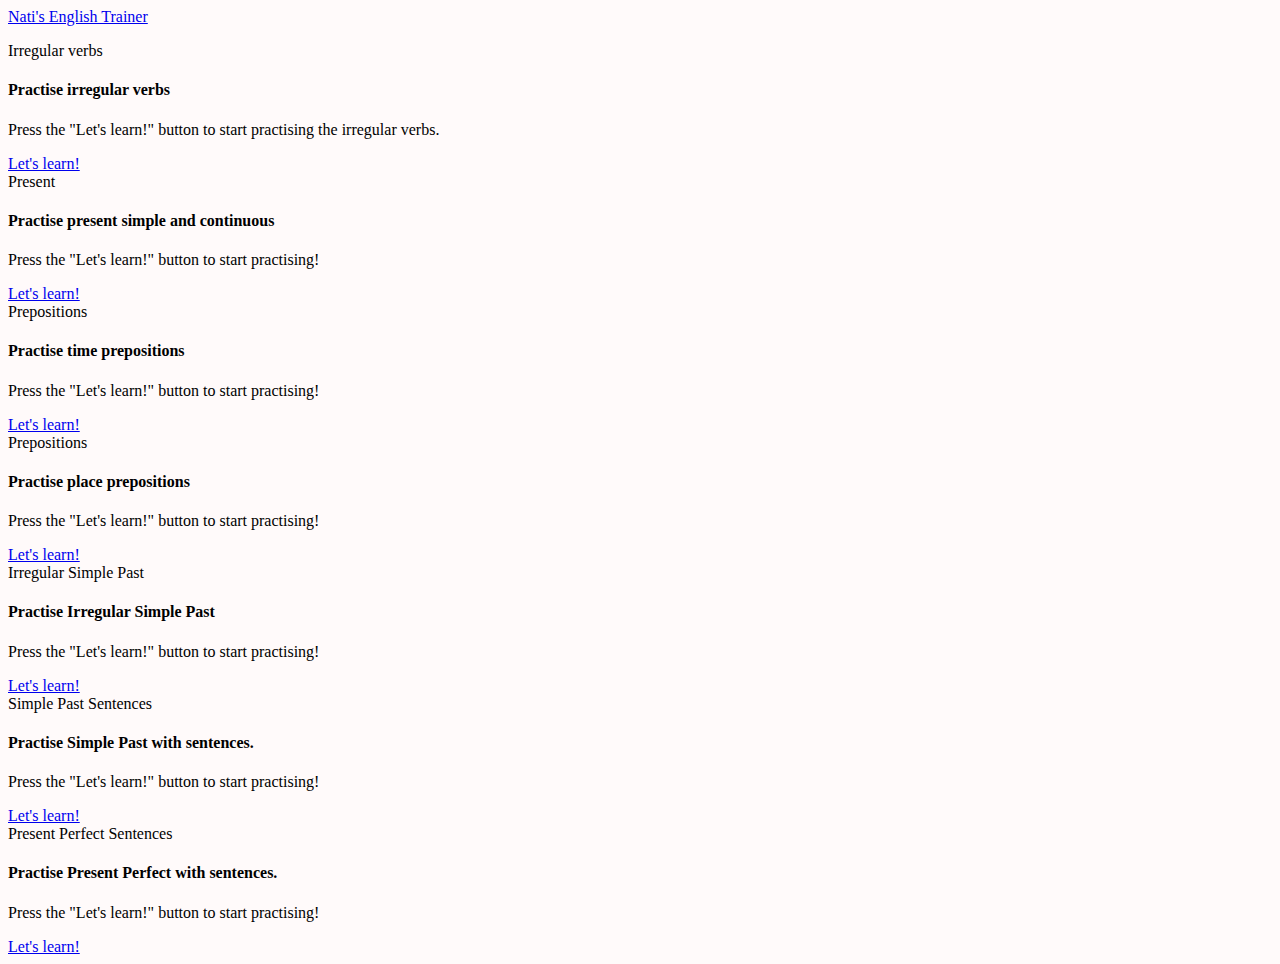
<file: index.html>
<!DOCTYPE html>
<html lang="en">

<head>
  <meta charset="UTF-8">
  <meta name="viewport" content="width=device-width, initial-scale=1.0">
  <meta http-equiv="X-UA-Compatible" content="ie=edge">
  <title>Nati's English Trainer</title>
  <link rel="stylesheet" href="style.css">
  <link rel="stylesheet" href="https://bootswatch.com/4/sketchy/bootstrap.min.css">
  <link rel="stylesheet" href="modal.css">
</head>

<body>
  <div class="container">
    <nav class="navbar navbar-expand-lg navbar-dark bg-success mt-1">
      <a class="navbar-brand" href="#">Nati's English Trainer</a>
      <ul class="navbar-nav mr-auto">
    </nav>
  </div>
  <div class="container mt-5">
    <div class="row row-cols-1 row-cols-sm-3">
      <div class="col mb-4">
        <div class="card h-100">
          <div class="card-header">Irregular verbs</div>
          <div class="card-body">
            <h4 class="card-title">Practise irregular verbs</h4>
            <p class="card-text">Press the "Let's learn!" button to start practising the irregular verbs.</p>
          </div>
          <div class="card-footer">
            <a href="irregular.html" id="irregularTrainerButton" class="btn btn-info btn-block">Let's learn!</a>
          </div>
        </div>
      </div>
      <div class="col mb-4">
        <div class="card h-100">
          <div class="card-header">Present</div>
          <div class="card-body">
            <h4 class="card-title">Practise present simple and continuous</h4>
            <p class="card-text">Press the "Let's learn!" button to start practising!</p>
          </div>
          <div class="card-footer">
            <a href="present.html" id="present" class="btn btn-info btn-block">Let's learn!</a>
          </div>
        </div>
      </div>
      <div class="col mb-4">
        <div class=" card  h-100">
          <div class="card-header">Prepositions</div>
          <div class="card-body">
            <h4 class="card-title">Practise time prepositions</h4>
            <p class="card-text">Press the "Let's learn!" button to start practising!</p>
          </div>
          <div class="card-footer">
            <a href="prepositionsTime.html" id="timepreposition" class="btn btn-info btn-block">Let's learn!</a>
          </div>
        </div>
      </div>
      <div class="col mb-4">
        <div class=" card  h-100">
          <div class="card-header">Prepositions</div>
          <div class="card-body">
            <h4 class="card-title">Practise place prepositions</h4>
            <p class="card-text">Press the "Let's learn!" button to start practising!</p>
          </div>
          <div class="card-footer">
            <a href="prepositionsPlace.html" id="placepreposition" class="btn btn-info btn-block">Let's learn!</a>
          </div>
        </div>
      </div>
      <div class="col mb-4">
        <div class=" card  h-100">
          <div class="card-header">Irregular Simple Past</div>
          <div class="card-body">
            <h4 class="card-title">Practise Irregular Simple Past</h4>
            <p class="card-text">Press the "Let's learn!" button to start practising!</p>
          </div>
          <div class="card-footer">
            <a href="irregularSimplePast.html" id="placepreposition" class="btn btn-info btn-block">Let's learn!</a>
          </div>
        </div>
      </div>
      <div class="col mb-4">
        <div class=" card  h-100">
          <div class="card-header">Simple Past Sentences</div>
          <div class="card-body">
            <h4 class="card-title">Practise Simple Past with sentences.</h4>
            <p class="card-text">Press the "Let's learn!" button to start practising!</p>
          </div>
          <div class="card-footer">
            <a href="pastSentences.html" id="placepreposition" class="btn btn-info btn-block">Let's learn!</a>
          </div>
        </div>
      </div>
      <div class="col mb-4">
        <div class=" card  h-100">
          <div class="card-header">Present Perfect Sentences</div>
          <div class="card-body">
            <h4 class="card-title">Practise Present Perfect with sentences.</h4>
            <p class="card-text">Press the "Let's learn!" button to start practising!</p>
          </div>
          <div class="card-footer">
            <a href="presentPerfectSentences.html" class="btn btn-info btn-block">Let's learn!</a>
          </div>
        </div>
      </div>
    </div>
  </div>
  </div>
</body>

</html>
</file>
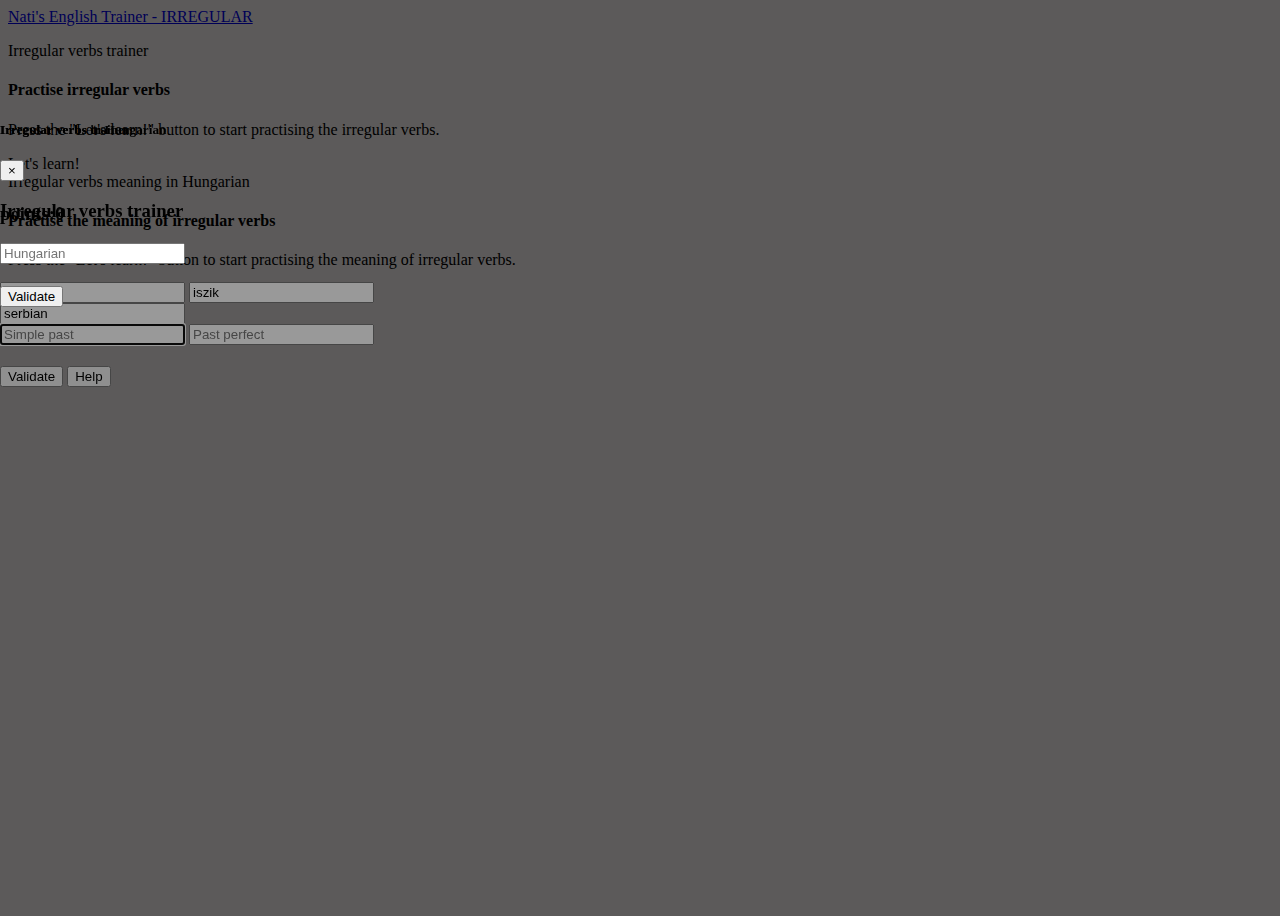
<file: irregular.html>
<!DOCTYPE html>
<html lang="en">

<head>
  <meta charset="UTF-8">
  <meta name="viewport" content="width=device-width, initial-scale=1.0">
  <meta http-equiv="X-UA-Compatible" content="ie=edge">
  <title>Nati's English Trainer</title>
  <link rel="stylesheet" href="style.css">
  <link rel="stylesheet" href="https://bootswatch.com/4/journal/bootstrap.min.css">
  <link rel="stylesheet" href="modal.css">
</head>

<body>
  <div class="container">
    <nav class="navbar navbar-expand-lg navbar-dark bg-success mt-1">
      <a class="navbar-brand" href="#">Nati's English Trainer - IRREGULAR</a>
      <ul class="navbar-nav mr-auto">
    </nav>
  </div>
  <div class="container mt-5">
    <div class="row row-cols-1 row-cols-sm-3">
      <div class="col mb-4">
        <div class="card h-100">
          <div class="card-header">Irregular verbs trainer</div>
          <div class="card-body">
            <h4 class="card-title">Practise irregular verbs</h4>
            <p class="card-text">Press the "Let's learn!" button to start practising the irregular verbs.</p>
          </div>
          <div class="card-footer">
            <div id="irregularTrainerButton" class="btn btn-info btn-block">Let's learn!</div>
          </div>
        </div>
      </div>
      <div class="col mb-4">
        <div class="card h-100">
          <div class="card-header">Irregular verbs meaning in Hungarian</div>
          <div class="card-body">
            <h4 class="card-title">Practise the meaning of irregular verbs</h4>
            <p class="card-text">Press the "Let's learn!" button to start practising the meaning of irregular verbs.</p>
          </div>
          <div class="card-footer">
            <div id="irregularHungarianButton" class="btn btn-info btn-block">Let's learn!</div>
          </div>
        </div>
      </div>
    </div>
    <!-- Remove till update other parto of the app-->
    <!-- <a href="index.html" class = "btn btn-danger btn-block">Back to main page</a> -->
  </div>


  <div id="irregularModal" class="d-none modal-irregular ">
    <div class="modal-dialog" role="document">
      <div class="modal-content">
        <div class="modal-header">
          <h5 class="modal-title">Irregular verbs trainer</h5>
          <button type="button" class="close" data-dismiss="modal" id="close-irregular-modal">
            <span aria-hidden="true">&times;</span>
          </button>
        </div>
        <div class="modal-body">
          <header class="text-center mt-3">
            <h3 id="title">Irregular verbs trainer</h3>
            <h3 class="mt-1">points:<span class="col-3" id="scoreBoard">0</span></span> Help: <span class="col-3"
                id="helpsCount">3</span> </h3>
          </header>
          <section id="body">
            <main id="main" class="mt-3">
              <div class="row">
                <input id="wordDisplay" class="mt-1 form-control col-6" type="text" readonly>
                <input type="text" id="meaningHungarian" class="mt-1 form-control col-6" readonly>
              </div>
              <div class="row">
                <input type="text" id="meaningSerbian" class="col-6 d-none form-control">
              </div>
            </main>
            <div class="row mt-3">
              <input type="text" id="inputSimplePast" class="mt-1 form-control col-6" placeholder="Simple past">
              <input type="text" id="inputPastPerfect" class="mt-1 form-control col-6" placeholder="Past perfect">
              <h4></h4>
              <button class="btn btn btn-success col-6 mt-3" id="submit">Validate</button>
              <button class="btn btn btn-info col-6 mt-3" id="help">Help</button>
            </div>
          </section>
        </div>
      </div>
    </div>
  </div>

  <div id="irregularHungarianModal" class="d-none modal-irregular">
    <div class="modal-dialog" role="document">
      <div class="modal-content">
        <div class="modal-header">
          <h5 class="modal-title">Irregular verbs in Hungarian</h5>
          <button type="button" class="close" data-dismiss="modal" id="close-irregularHungarian-modal">
            <span aria-hidden="true">&times;</span>
          </button>
        </div>
        <div class="modal-body">
          <header class="text-center mt-3">
            <h4 id="irregularWordsDisplay"> </h4>
            <h3 class="mt-1">points:<span class="col-3" id="scoreBoardIrregularHungarian">0</h3>
          </header>
          <section id="body">
            <div class="row mt-3">
              <input type="text" id="inputIrregularHungarian" class="mt-1 form-control col-12" placeholder="Hungarian">
              <h4></h4>
              <div class="col-3"></div>
              <button class="btn btn-lg btn-success col-6 mt-3" id="submitIrregularHungarian">Validate</button>
            </div>
          </section>
        </div>
      </div>
    </div>
  </div>
  <script src="getIrregularWordsData.js"></script>
  <script src="irregular.js"></script>
</body>

</html>
</file>
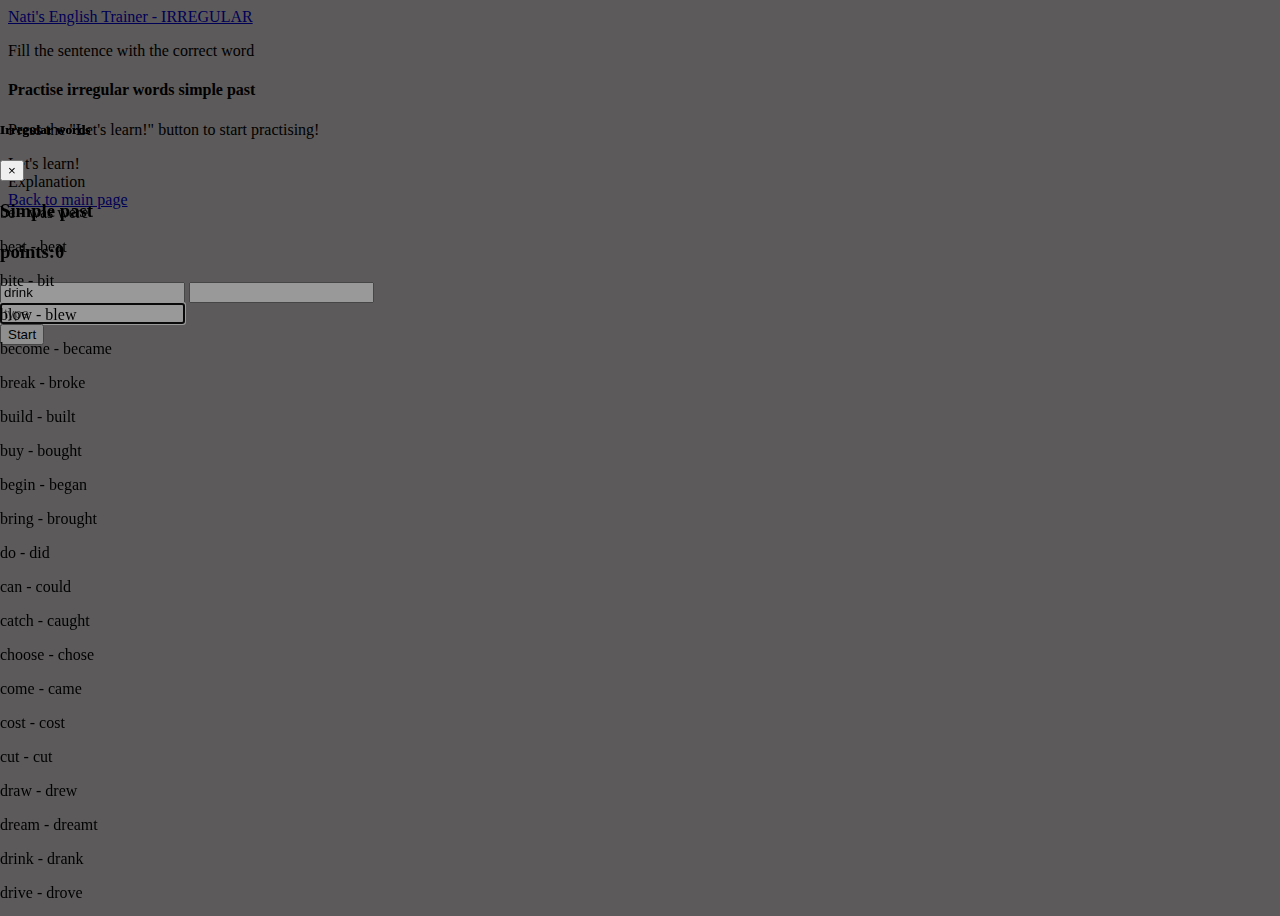
<file: irregularSimplePast.html>
<!DOCTYPE html>
<html lang="en">

<head>
  <meta charset="UTF-8">
  <meta name="viewport" content="width=device-width, initial-scale=1.0">
  <meta http-equiv="X-UA-Compatible" content="ie=edge">
  <title>Nati's English Trainer</title>
  <link rel="stylesheet" href="style.css">
  <link rel="stylesheet" href="https://bootswatch.com/4/sketchy/bootstrap.min.css">
  <link rel="stylesheet" href="modal.css">
</head>

<body>
  <div class="container">
    <nav class="navbar navbar-expand-lg navbar-dark bg-success mt-1">
      <a class="navbar-brand" href="#">Nati's English Trainer - IRREGULAR</a>
        <ul class="navbar-nav mr-auto">
      </div>
    </nav>
  </div>
  <div class="container mt-5">
    <div class="row">
    <div class="card border-primary mb-3 col-md-4">
      <div class="card-header">Fill the sentence with the correct word</div>
      <div class="card-body">
        <h4 class="card-title">Practise irregular words simple past</h4>
        <p class="card-text">Press the "Let's learn!" button to start practising!</p>
      </div>
      <div class="card-footer">
        <div id="presentTrainerButton" class="btn btn-info btn-block">Let's learn!</div>
        <div id="explanationButton" class="btn btn-info btn-block">Explanation</div>
      </div>
    </div>
    </div>
    <a href="index.html" class = "btn btn-danger btn-block">Back to main page</a>
  </div>
  


  <div id="presentSentencesModal" class="d-none modal-irregular ">
    <div class="modal-dialog" role="document">
      <div class="modal-content">
        <div class="modal-header">
          <h5 class="modal-title">Irregular words</h5>
          <button type="button" class="close" data-dismiss="modal" id="close-irregular-modal">
            <span aria-hidden="true">&times;</span>
          </button>
        </div>
        <div class="modal-body">
          <header class="text-center mt-3">
            <h3 id="title">Simple past</h3>
            <h3 class="mt-1">points:<span class="col-3" id="scoreBoard">0</span></h3>
          </header>
          <section id="body">
            <main id="main" class="mt-3">
              <div class="row">
                <input id="sentenceDisplay" class="mt-1 form-control col-8" type="text" readonly>
                <input id="wordDisplay" class="mt-1 form-control col-4" type="text" readonly>
            </div>
            </main>
            <div class="row mt-3">
              <div class="col-3"></div>
              <input type="text" id="inputPresentTense" class="mt-1 form-control col-6" placeholder="type">
              <div class="col-3"></div>
            </div>
              <div class="row mt-3">
                <div class="col-3"></div> 
              <button class="btn btn-success col-6" id="submit">Start</button>
            </div>
        </section>
      </div>
    </div>
  </div>
  </div>

  <div id="explanationModal" class="d-none modal-irregular ">
    <div class="modal-dialog" role="document">
      <div class="modal-content">
        <div class="modal-header">
          <h5 class="modal-title">Irregular words</h5>
          <button type="button" class="close" data-dismiss="modal" id="close-explanation-modal">
            <span aria-hidden="true">&times;</span>
          </button>
        </div>
        <div class="modal-body">
          <header class="text-center mt-3">

            <h3 id="explanationTitle" class="mt-1"></h3>
          </header>
          <section id="body">
            <main id="main" class="mt-3">
              <div class="row">
                <h5 id="explanationDescription" class="mt-1 " type="text" readonly></h5>
            </div>
            </main>
    
                <div id="explanationSample" class="mt-1 text-center row"></div>

                <button class="btn btn-success col-12" id="close-explanation-modal-end">Close</button>
          
        </section>
      </div>
    </div>
  </div>
  </div>
  <script src="getIrregularWordsSimplePast.js"></script>
  <script src="irregularSimplePast.js"></script>
  <script src="irregularSimplePastExplanation.js"></script>
</body>

</html>
</file>
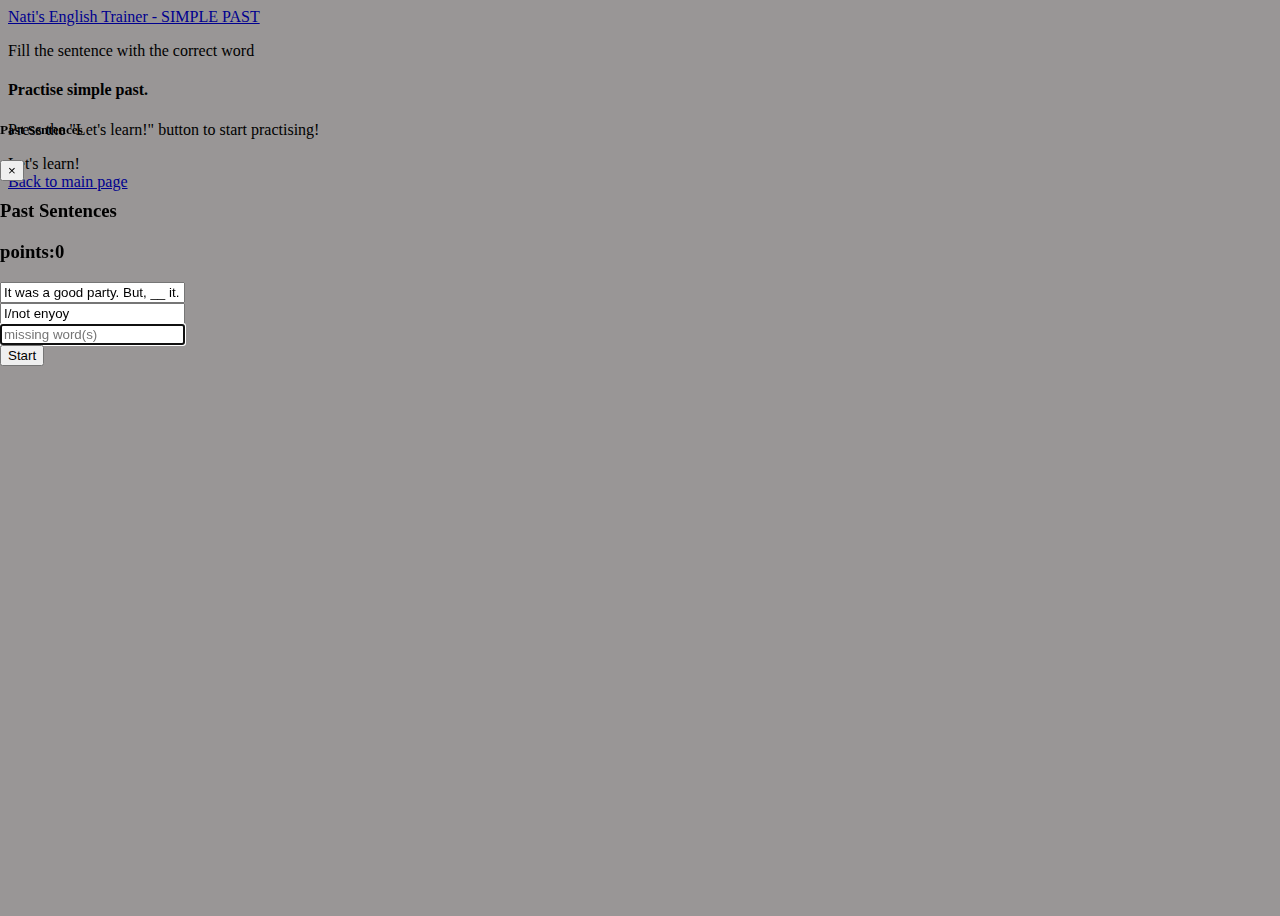
<file: pastSentences.html>
<!DOCTYPE html>
<html lang="en">

<head>
  <meta charset="UTF-8">
  <meta name="viewport" content="width=device-width, initial-scale=1.0">
  <meta http-equiv="X-UA-Compatible" content="ie=edge">
  <title>Nati's English Trainer</title>
  <link rel="stylesheet" href="style.css">
  <link rel="stylesheet" href="https://bootswatch.com/4/sketchy/bootstrap.min.css">
  <link rel="stylesheet" href="modal.css">
</head>

<body>
  <div class="container">
    <nav class="navbar navbar-expand-lg navbar-dark bg-success mt-1">
      <a class="navbar-brand" href="#">Nati's English Trainer - SIMPLE PAST</a>
        <ul class="navbar-nav mr-auto">
          <!--
      <li class="nav-item active">
        <a class="nav-link" href="#">Home <span class="sr-only">(current)</span></a>
      </li>
      <li class="nav-item">
        <a class="nav-link" href="#">Features</a>
      </li>
      <li class="nav-item">
        <a class="nav-link" href="#">Pricing</a>
      </li>
    -->
     
      </div>
    </nav>
  </div>
  <div class="container mt-5">
    <div class="row">
    <div class="card border-primary mb-3 col-md-4">
      <div class="card-header">Fill the sentence with the correct word</div>
      <div class="card-body">
        <h4 class="card-title">Practise simple past.</h4>
        <p class="card-text">Press the "Let's learn!" button to start practising!</p>
      </div>
      <div class="card-footer">
        <div id="presentTrainerButton" class="btn btn-info btn-block">Let's learn!</div>
      </div>
    </div>
    </div>
    <a href="index.html" class = "btn btn-danger btn-block">Back to main page</a>
  </div>
  


  <div id="presentSentencesModal" class="d-none modal-irregular ">
    <div class="modal-dialog" role="document">
      <div class="modal-content">
        <div class="modal-header">
          <h5 class="modal-title">Past Sentences</h5>
          <button type="button" class="close" data-dismiss="modal" id="close-irregular-modal">
            <span aria-hidden="true">&times;</span>
          </button>
        </div>
        <div class="modal-body">
          <header class="text-center mt-3">
            <h3 id="title">Past Sentences</h3>
            <h3 class="mt-1">points:<span class="col-3" id="scoreBoard">0</span></h3>
          </header>
          <section id="body">
            <main id="main" class="mt-3">
              <div class="row align-items-center">
                <input id="sentenceDisplay" class="mt-1 form-control col-12" type="text" readonly>
                <div class="col-4"></div>
                <input id="wordDisplay" class="mt-1 form-control col-4 align-self-center" type="text" readonly>
                <div class="col-4"></div>
            </div>
            </main>
            <div class="row mt-3">
              <div class="col-3"></div>
              <input type="text" id="inputPresentTense" class="mt-1 form-control col-6" placeholder="missing word(s)">
              <div class="col-3"></div>
            </div>
              <div class="row mt-3">
                <div class="col-3"></div> 
              <button class="btn btn-success col-6" id="submit">Start</button>
            </div>
        </section>
      </div>
    </div>
  </div>
  </div>
  <script src="getPastSentences.js"></script>
  <script src="pastSentences.js"></script>
</body>

</html>
</file>
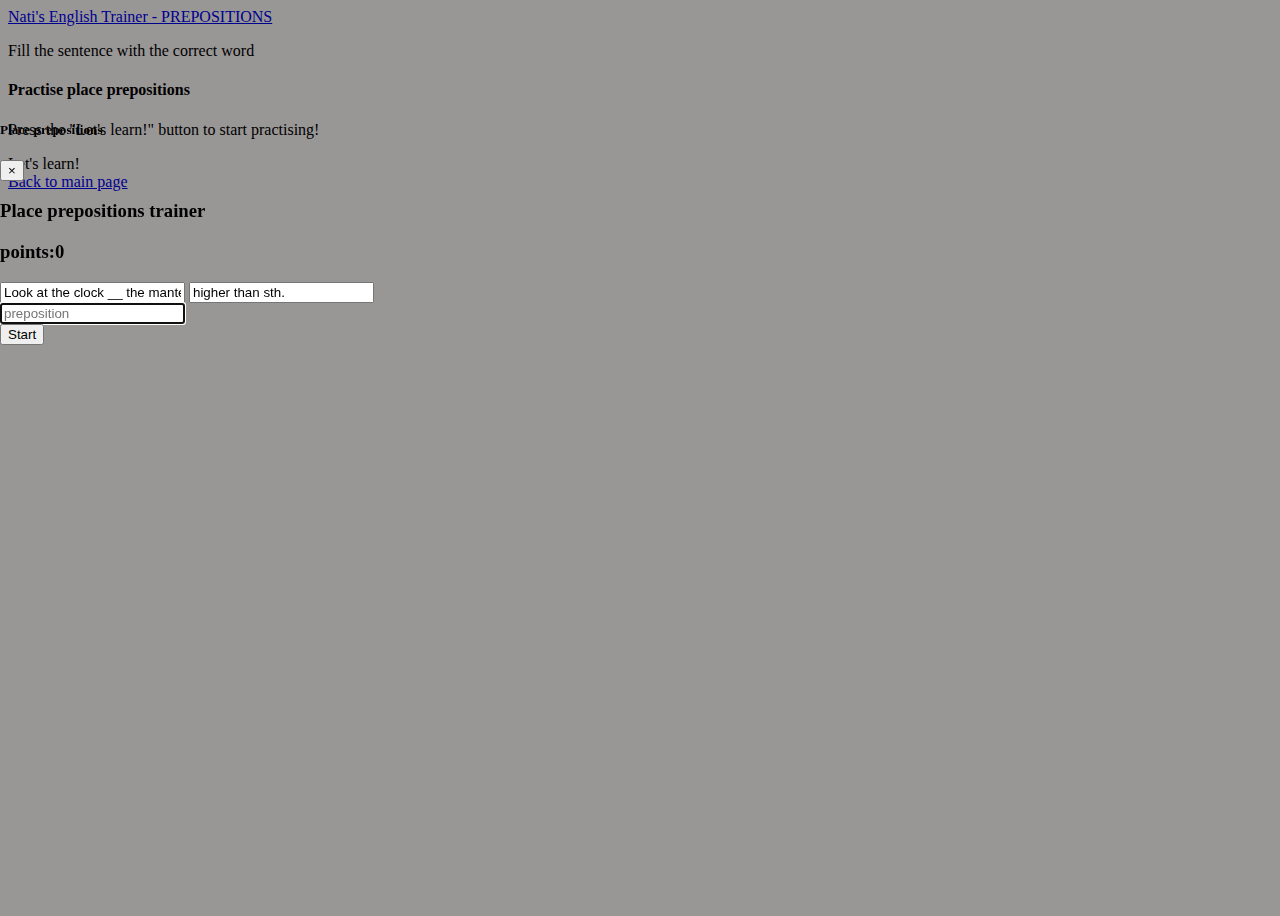
<file: prepositionsPlace.html>
<!DOCTYPE html>
<html lang="en">

<head>
  <meta charset="UTF-8">
  <meta name="viewport" content="width=device-width, initial-scale=1.0">
  <meta http-equiv="X-UA-Compatible" content="ie=edge">
  <title>Nati's English Trainer</title>
  <link rel="stylesheet" href="style.css">
  <link rel="stylesheet" href="https://bootswatch.com/4/sketchy/bootstrap.min.css">
  <link rel="stylesheet" href="modal.css">
</head>

<body>
  <div class="container">
    <nav class="navbar navbar-expand-lg navbar-dark bg-success mt-1">
      <a class="navbar-brand" href="#">Nati's English Trainer - PREPOSITIONS</a>
        <ul class="navbar-nav mr-auto">
          <!--
      <li class="nav-item active">
        <a class="nav-link" href="#">Home <span class="sr-only">(current)</span></a>
      </li>
      <li class="nav-item">
        <a class="nav-link" href="#">Features</a>
      </li>
      <li class="nav-item">
        <a class="nav-link" href="#">Pricing</a>
      </li>
    -->
     
      </div>
    </nav>
  </div>
  <div class="container mt-5">
    <div class="row">
    <div class="card border-primary mb-3 col-md-4">
      <div class="card-header">Fill the sentence with the correct word</div>
      <div class="card-body">
        <h4 class="card-title">Practise place prepositions</h4>
        <p class="card-text">Press the "Let's learn!" button to start practising!</p>
      </div>
      <div class="card-footer">
        <div id="presentTrainerButton" class="btn btn-info btn-block">Let's learn!</div>
      </div>
    </div>
    </div>
    <a href="index.html" class = "btn btn-danger btn-block">Back to main page</a>
  </div>
  


  <div id="presentSentencesModal" class="d-none modal-irregular ">
    <div class="modal-dialog" role="document">
      <div class="modal-content">
        <div class="modal-header">
          <h5 class="modal-title">Place prepositions</h5>
          <button type="button" class="close" data-dismiss="modal" id="close-irregular-modal">
            <span aria-hidden="true">&times;</span>
          </button>
        </div>
        <div class="modal-body">
          <header class="text-center mt-3">
            <h3 id="title">Place prepositions trainer</h3>
            <h3 class="mt-1">points:<span class="col-3" id="scoreBoard">0</span></h3>
          </header>
          <section id="body">
            <main id="main" class="mt-3">
              <div class="row">
                <input id="sentenceDisplay" class="mt-1 form-control col-8" type="text" readonly>
                <input id="wordDisplay" class="mt-1 form-control col-4" type="text" readonly>
            </div>
            </main>
            <div class="row mt-3">
              <div class="col-3"></div>
              <input type="text" id="inputPresentTense" class="mt-1 form-control col-6" placeholder="preposition">
              <div class="col-3"></div>
            </div>
              <div class="row mt-3">
                <div class="col-3"></div> 
              <button class="btn btn-success col-6" id="submit">Start</button>
            </div>
        </section>
      </div>
    </div>
  </div>
  </div>
  <script src="getPlacePrepositionSentences.js"></script>
  <script src="prepositionsPlace.js"></script>
</body>

</html>
</file>
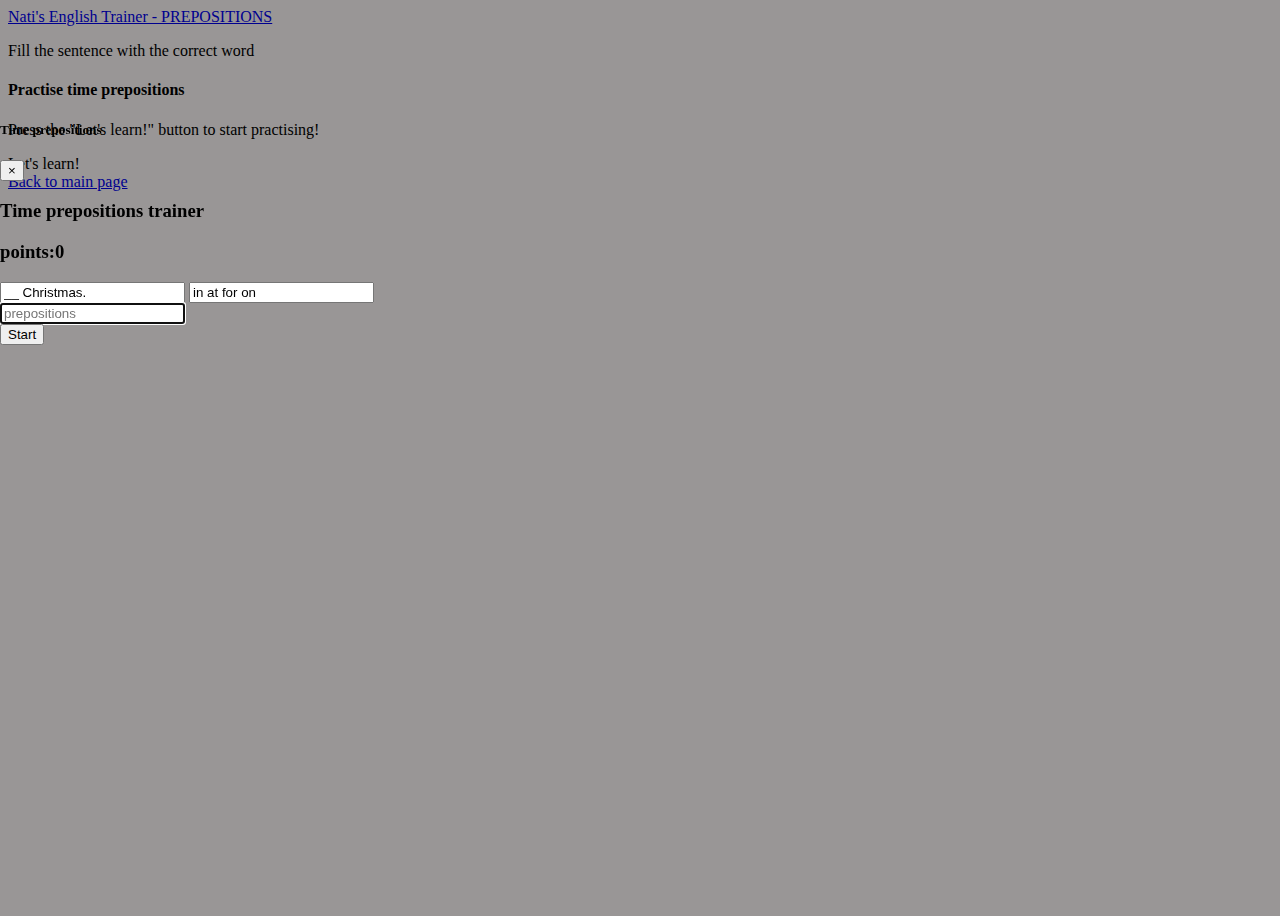
<file: prepositionsTime.html>
<!DOCTYPE html>
<html lang="en">

<head>
  <meta charset="UTF-8">
  <meta name="viewport" content="width=device-width, initial-scale=1.0">
  <meta http-equiv="X-UA-Compatible" content="ie=edge">
  <title>Nati's English Trainer</title>
  <link rel="stylesheet" href="style.css">
  <link rel="stylesheet" href="https://bootswatch.com/4/sketchy/bootstrap.min.css">
  <link rel="stylesheet" href="modal.css">
</head>

<body>
  <div class="container">
    <nav class="navbar navbar-expand-lg navbar-dark bg-success mt-1">
      <a class="navbar-brand" href="#">Nati's English Trainer - PREPOSITIONS</a>
        <ul class="navbar-nav mr-auto">
     
      </div>
    </nav>
  </div>
  <div class="container mt-5">
    <div class="row">
    <div class="card border-primary mb-3 col-md-4">
      <div class="card-header">Fill the sentence with the correct word</div>
      <div class="card-body">
        <h4 class="card-title">Practise time prepositions</h4>
        <p class="card-text">Press the "Let's learn!" button to start practising!</p>
      </div>
      <div class="card-footer">
        <div id="presentTrainerButton" class="btn btn-info btn-block">Let's learn!</div>
      </div>
    </div>
    </div>
    <a href="index.html" class = "btn btn-danger btn-block">Back to main page</a>
  </div>
  


  <div id="presentSentencesModal" class="d-none modal-irregular ">
    <div class="modal-dialog" role="document">
      <div class="modal-content">
        <div class="modal-header">
          <h5 class="modal-title">Time prepositions</h5>
          <button type="button" class="close" data-dismiss="modal" id="close-irregular-modal">
            <span aria-hidden="true">&times;</span>
          </button>
        </div>
        <div class="modal-body">
          <header class="text-center mt-3">
            <h3 id="title">Time prepositions trainer</h3>
            <h3 class="mt-1">points:<span class="col-3" id="scoreBoard">0</span></h3>
          </header>
          <section id="body">
            <main id="main" class="mt-3">
              <div class="row">
                <input id="sentenceDisplay" class="mt-1 form-control col-8" type="text" readonly>
                <input id="wordDisplay" class="mt-1 form-control col-4" type="text" readonly>
            </div>
            </main>
            <div class="row mt-3">
              <div class="col-3"></div>
              <input type="text" id="inputPresentTense" class="mt-1 form-control col-6" placeholder="prepositions">
              <div class="col-3"></div>
            </div>
              <div class="row mt-3">
                <div class="col-3"></div> 
              <button class="btn btn-success col-6" id="submit">Start</button>
            </div>
        </section>
      </div>
    </div>
  </div>
  </div>
  <script src="getTimePrepositionSentences.js"></script>
  <script src="prepositionTime.js"></script>
</body>

</html>
</file>
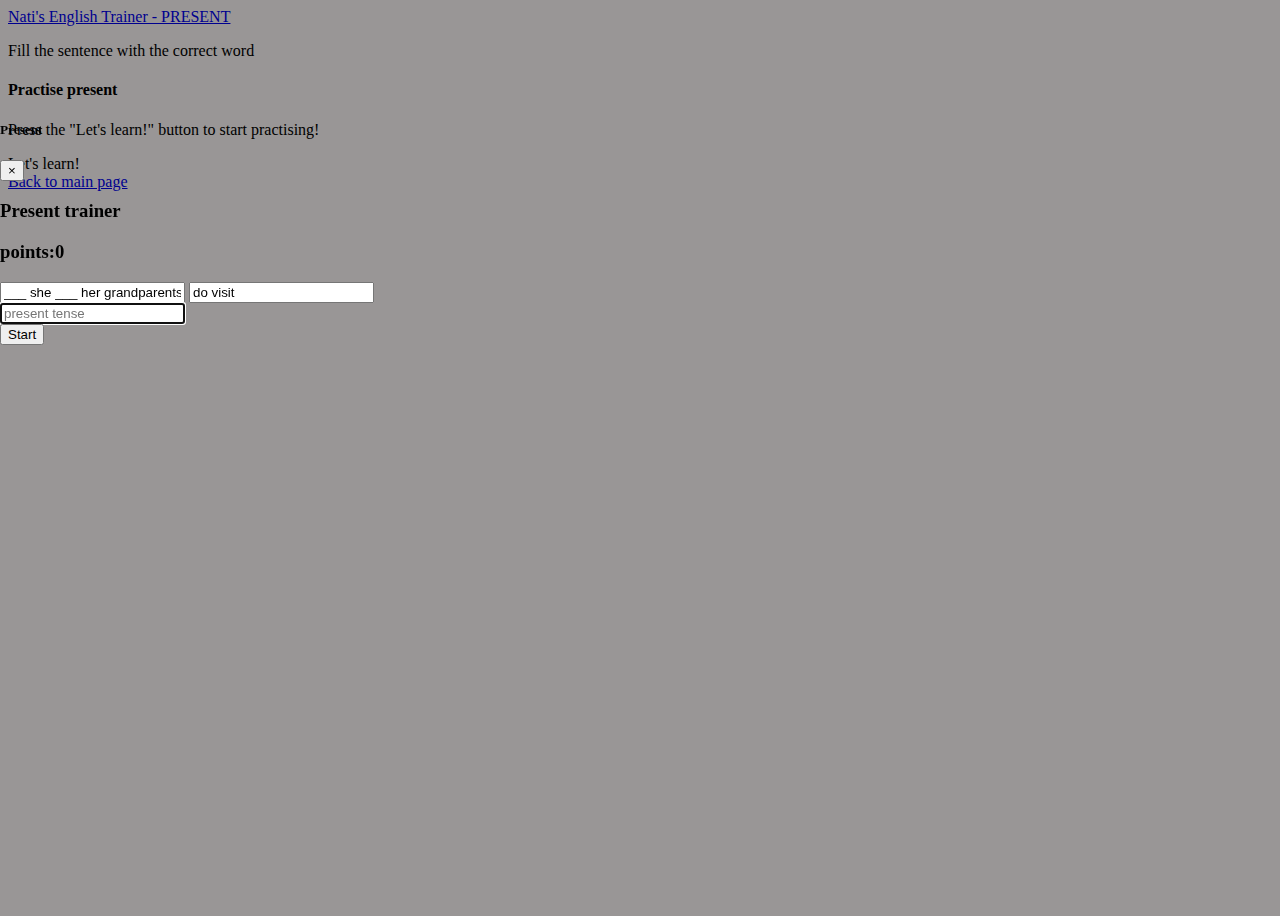
<file: present.html>
<!DOCTYPE html>
<html lang="en">

<head>
  <meta charset="UTF-8">
  <meta name="viewport" content="width=device-width, initial-scale=1.0">
  <meta http-equiv="X-UA-Compatible" content="ie=edge">
  <title>Nati's English Trainer</title>
  <link rel="stylesheet" href="style.css">
  <link rel="stylesheet" href="https://bootswatch.com/4/sketchy/bootstrap.min.css">
  <link rel="stylesheet" href="modal.css">
</head>

<body>
  <div class="container">
    <nav class="navbar navbar-expand-lg navbar-dark bg-success mt-1">
      <a class="navbar-brand" href="#">Nati's English Trainer - PRESENT</a>
        <ul class="navbar-nav mr-auto">
          <!--
      <li class="nav-item active">
        <a class="nav-link" href="#">Home <span class="sr-only">(current)</span></a>
      </li>
      <li class="nav-item">
        <a class="nav-link" href="#">Features</a>
      </li>
      <li class="nav-item">
        <a class="nav-link" href="#">Pricing</a>
      </li>
    -->
     
      </div>
    </nav>
  </div>
  <div class="container mt-5">
    <div class="row">
    <div class="card border-primary mb-3 col-md-4">
      <div class="card-header">Fill the sentence with the correct word</div>
      <div class="card-body">
        <h4 class="card-title">Practise present</h4>
        <p class="card-text">Press the "Let's learn!" button to start practising!</p>
      </div>
      <div class="card-footer">
        <div id="presentTrainerButton" class="btn btn-info btn-block">Let's learn!</div>
      </div>
    </div>
    </div>
    <a href="index.html" class = "btn btn-danger btn-block">Back to main page</a>
  </div>
  


  <div id="presentSentencesModal" class="d-none modal-irregular ">
    <div class="modal-dialog" role="document">
      <div class="modal-content">
        <div class="modal-header">
          <h5 class="modal-title">Present</h5>
          <button type="button" class="close" data-dismiss="modal" id="close-irregular-modal">
            <span aria-hidden="true">&times;</span>
          </button>
        </div>
        <div class="modal-body">
          <header class="text-center mt-3">
            <h3 id="title">Present trainer</h3>
            <h3 class="mt-1">points:<span class="col-3" id="scoreBoard">0</span></h3>
          </header>
          <section id="body">
            <main id="main" class="mt-3">
              <div class="row">
                <input id="sentenceDisplay" class="mt-1 form-control col-8" type="text" readonly>
                <input id="wordDisplay" class="mt-1 form-control col-4" type="text" readonly>
            </div>
            </main>
            <div class="row mt-3">
              <div class="col-3"></div>
              <input type="text" id="inputPresentTense" class="mt-1 form-control col-6" placeholder="present tense">
              <div class="col-3"></div>
            </div>
              <div class="row mt-3">
                <div class="col-3"></div> 
              <button class="btn btn-success col-6" id="submit">Start</button>
            </div>
        </section>
      </div>
    </div>
  </div>
  </div>
  <script src="getPresentContinueSimpleSentences.js"></script>
  <script src="presentLogic.js"></script>
</body>

</html>
</file>
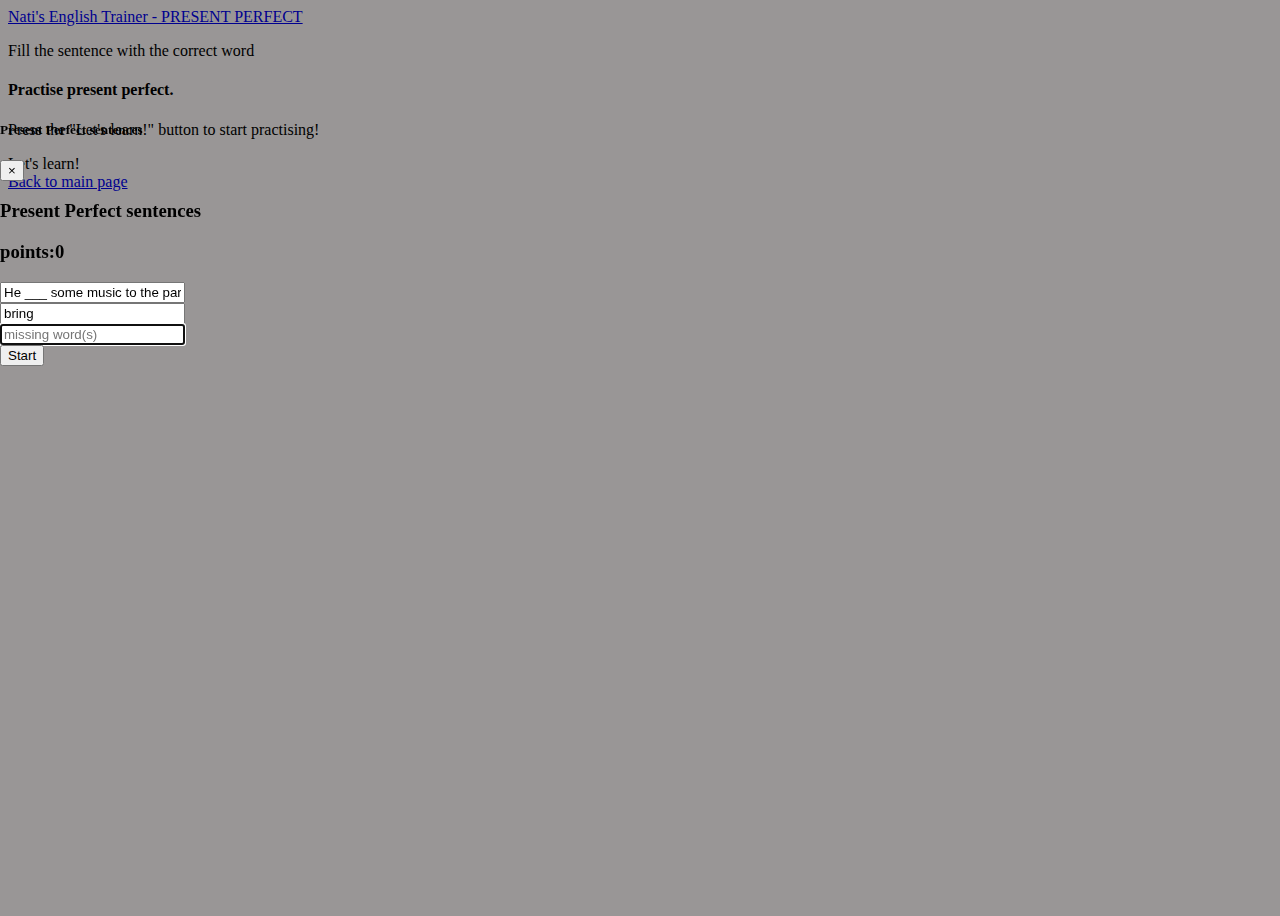
<file: presentPerfectSentences.html>
<!DOCTYPE html>
<html lang="en">

<head>
  <meta charset="UTF-8">
  <meta name="viewport" content="width=device-width, initial-scale=1.0">
  <meta http-equiv="X-UA-Compatible" content="ie=edge">
  <title>Nati's English Trainer</title>
  <link rel="stylesheet" href="style.css">
  <link rel="stylesheet" href="https://bootswatch.com/4/sketchy/bootstrap.min.css">
  <link rel="stylesheet" href="modal.css">
</head>

<body>
  <div class="container">
    <nav class="navbar navbar-expand-lg navbar-dark bg-success mt-1">
      <a class="navbar-brand" href="#">Nati's English Trainer - PRESENT PERFECT</a>
        <ul class="navbar-nav mr-auto">
     
      </div>
    </nav>
  </div>
  <div class="container mt-5">
    <div class="row">
    <div class="card border-primary mb-3 col-md-4">
      <div class="card-header">Fill the sentence with the correct word</div>
      <div class="card-body">
        <h4 class="card-title">Practise present perfect.</h4>
        <p class="card-text">Press the "Let's learn!" button to start practising!</p>
      </div>
      <div class="card-footer">
        <div id="presentTrainerButton" class="btn btn-info btn-block">Let's learn!</div>
      </div>
    </div>
    </div>
    <a href="index.html" class = "btn btn-danger btn-block">Back to main page</a>
  </div>
  


  <div id="presentSentencesModal" class="d-none modal-irregular ">
    <div class="modal-dialog" role="document">
      <div class="modal-content">
        <div class="modal-header">
          <h5 class="modal-title">Present Perfect sentences</h5>
          <button type="button" class="close" data-dismiss="modal" id="close-irregular-modal">
            <span aria-hidden="true">&times;</span>
          </button>
        </div>
        <div class="modal-body">
          <header class="text-center mt-3">
            <h3 id="title">Present Perfect sentences</h3>
            <h3 class="mt-1">points:<span class="col-3" id="scoreBoard">0</span></h3>
          </header>
          <section id="body">
            <main id="main" class="mt-3">
              <div class="row align-items-center">
                <input id="sentenceDisplay" class="mt-1 form-control col-12" type="text" readonly>
                <div class="col-4"></div>
                <input id="wordDisplay" class="mt-1 form-control col-4 align-self-center" type="text" readonly>
                <div class="col-4"></div>
            </div>
            </main>
            <div class="row mt-3">
              <div class="col-3"></div>
              <input type="text" id="inputPresentTense" class="mt-1 form-control col-6" placeholder="missing word(s)">
              <div class="col-3"></div>
            </div>
              <div class="row mt-3">
                <div class="col-3"></div> 
              <button class="btn btn-success col-6" id="submit">Start</button>
            </div>
        </section>
      </div>
    </div>
  </div>
  </div>
  <script src="getPresentPerfectSentences.js"></script>
  <script src="presentPerfectSentencesLogic.js"></script>
</body>

</html>
</file>
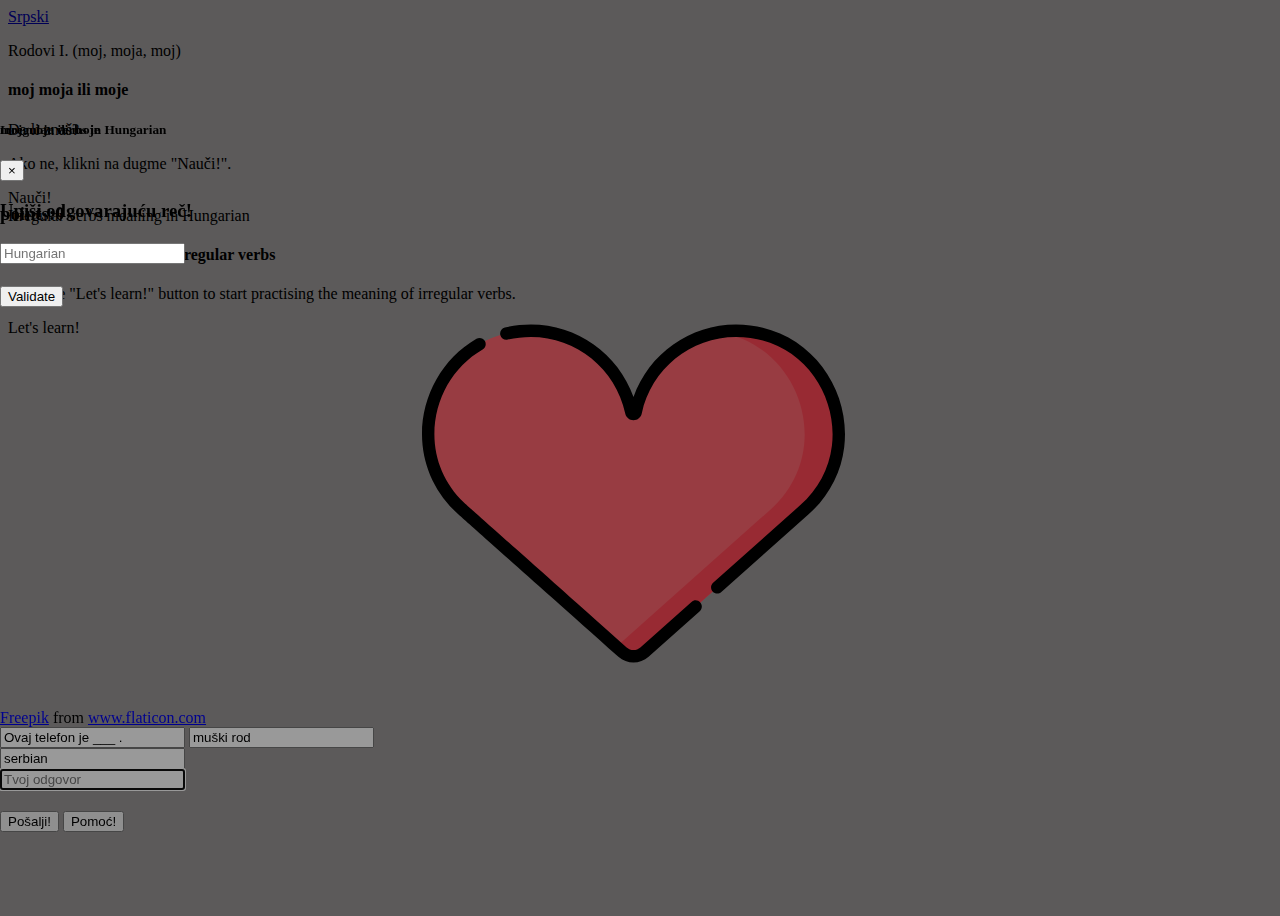
<file: serbian/mojTvoj.html>
<!DOCTYPE html>
<html lang="en">

<head>
  <meta charset="UTF-8">
  <meta name="viewport" content="width=device-width, initial-scale=1.0">
  <meta http-equiv="X-UA-Compatible" content="ie=edge">
  <title>Nati's English Trainer</title>
  <link rel="stylesheet" href="../style.css">
  <link rel="stylesheet" href="https://bootswatch.com/4/journal/bootstrap.min.css">
  <link rel="stylesheet" href="../modal.css">
</head>

<body>
  <div class="container">
    <nav class="navbar navbar-expand-lg navbar-dark bg-success mt-1">
      <a class="navbar-brand" href="#">Srpski</a>
      <ul class="navbar-nav mr-auto">
    </nav>
  </div>
  <div class="container mt-5">
    <div class="row row-cols-1 row-cols-sm-3">
      <div class="col mb-4">
        <div class="card h-100">
          <div class="card-header">Rodovi I. (moj, moja, moj)</div>
          <div class="card-body">
            <h4 class="card-title">moj moja ili moje</h4>
            <p class="card-text">Da li znaš?</p>
            <p class="card-text">Ako ne, klikni na dugme "Nauči!".</p>
          </div>
          <div class="card-footer">
            <div id="irregularTrainerButton" class="btn btn-info btn-block">Nauči!</div>
          </div>
        </div>
      </div>
      <div class="col mb-4">
        <div class="card h-100">
          <div class="card-header">Irregular verbs meaning in Hungarian</div>
          <div class="card-body">
            <h4 class="card-title">Practise the meaning of irregular verbs</h4>
            <p class="card-text">Press the "Let's learn!" button to start practising the meaning of irregular verbs.</p>
          </div>
          <div class="card-footer">
            <div id="irregularHungarianButton" class="btn btn-info btn-block">Let's learn!</div>
          </div>
        </div>
      </div>
    </div>
    <!-- Remove till update other parto of the app-->
    <!-- <a href="index.html" class = "btn btn-danger btn-block">Back to main page</a> -->
  </div>


  <div id="irregularModal" class=" modal-irregular ">
    <div class="modal-dialog" role="document">
      <div class="modal-content">
        <div class="modal-header">
          <h5 class="modal-title">moj moja ili moje</h5>
          <button type="button" class="close" data-dismiss="modal" id="close-irregular-modal">
            <span aria-hidden="true">&times;</span>
          </button>
        </div>
        <div class="modal-body">
          <header class="text-center mt-3">
            <h3 id="title">Upiši odgovarajuću reč!</h3>
            <h5 class="mt-1">poeni:<span class="col-3" id="scoreBoard">0</span></span> pomoć: <span class="col-3"
                id="helpsCount">3</span> </h5>
          </header>
          <div id="modal-content" class="modal-content justify-content-center d-none fade-in">
            <img id="good-image" src="https://rdamir82.github.io/englishTrainer/serbian/img/correct_1.svg" alt="">
            <div><a href="https://www.freepik.com" title="Freepik">Freepik</a> from <a href="https://www.flaticon.com/" title="Flaticon">www.flaticon.com</a></div>
          </div>
          <section id="body">
            <main id="main" class="mt-3">
              <div class="row">
                <input id="zadatak" class="mt-1 form-control col-12 text-center font-weight-bold" type="text" readonly>
                <input type="text" id="rod" class="mt-1 form-control col-6 offset-3 text-center d-none" readonly>
              </div>
              <div class="row">
                <input type="text" id="meaningSerbian" class="col-6 d-none form-control">
              </div>
            </main>
            <div class="row mt-3">
              <input type="text" id="inputSimplePast" class="mt-1 form-control col-6 offset-3"
                placeholder="Tvoj odgovor">
              <h4></h4>
              <button class="btn btn btn-success col-6 mt-3" id="submit">Pošalji!</button>
              <button class="btn btn btn-info col-6 mt-3" id="help">Pomoć!</button>
            </div>
          </section>
        </div>
      </div>
    </div>
  </div>

  <div id="irregularHungarianModal" class="d-none modal-irregular">
    <div class="modal-dialog" role="document">
      <div class="modal-content">
        <div class="modal-header">
          <h5 class="modal-title">Irregular verbs in Hungarian</h5>
          <button type="button" class="close" data-dismiss="modal" id="close-irregularHungarian-modal">
            <span aria-hidden="true">&times;</span>
          </button>
        </div>
        <div class="modal-body">
          <header class="text-center mt-3">
            <h4 id="irregularWordsDisplay"> </h4>
            <h3 class="mt-1">points:<span class="col-3" id="scoreBoardIrregularHungarian">0</h3>
          </header>
          <section id="body">
            <div class="row mt-3">
              <input type="text" id="inputIrregularHungarian" class="mt-1 form-control col-12" placeholder="Hungarian">
              <h4></h4>
              <div class="col-3"></div>
              <button class="btn btn-lg btn-success col-6 mt-3" id="submitIrregularHungarian">Validate</button>
            </div>
          </section>
        </div>
      </div>
    </div>
  </div>
  <script src="getMojData.js"></script>
  <script src="mojTvoj.js"></script>
</body>

</html>
</file>
<file: style.css>
body {
  min-height: 100vh;
  background-color: snow!important
}

greenText {
  color: green;
}
</file>
<file: modal.css>
.modal-irregular {
  position: fixed;
  /* Stay in place */
  z-index: 1;
  /* Sit on top */
  padding-top: 100px;
  /* Location of the box */
  left: 0;
  top: 0;
  width: 100%;
  /* Full width */
  height: 100%;
  /* Full height */
  overflow: auto;
  /* Enable scroll if needed */
  background-color: rgb(0, 0, 0);
  /* Fallback color */
  background-color: rgba(0, 0, 0, 0.4);
  /* Black w/ opacity */
}

.fade-in {
  animation: fadein 0.5s;
}

.fade-out {
  animation: fadeout 0.3s;
}


@keyframes fadein {
  from {
    opacity: 0;
  }

  to {
    opacity: 1;
  }
}

@keyframes fadeout {
  from {
    opacity: 1;
  }

  to {
    opacity: 0;
  }
}

.close:focus {
  outline: 0;
}

#good-image {
width: 33%;
margin-left: 33%;
}
</file>
